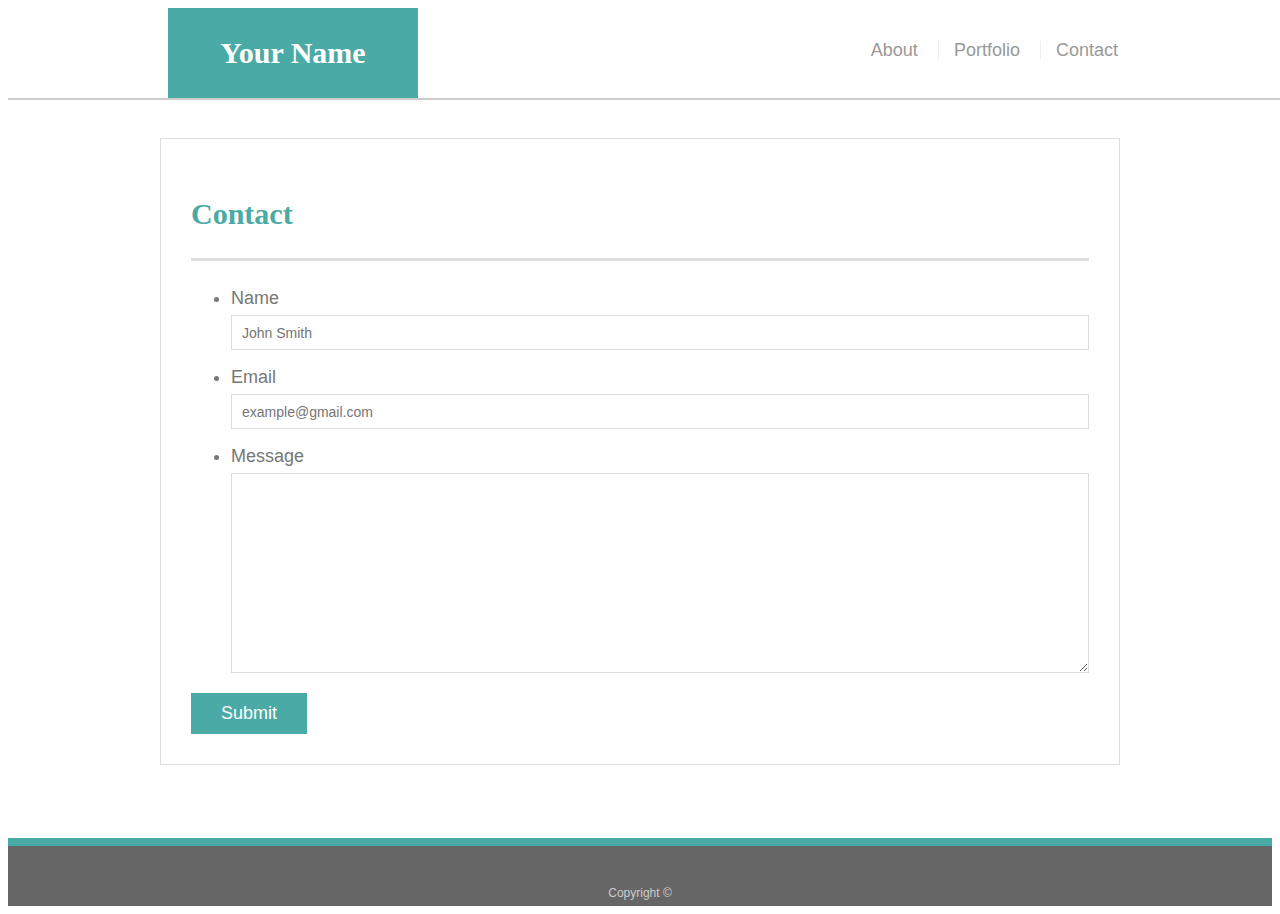
<file: contact.html>
<!doctype html>
<html lang="en-us">

<head>
  <meta charset="UTF-8">
  <meta name="viewport" content="width=device-width, initial-scale=1.0">
  <title>Contact | Your Name</title>
  <link rel="stylesheet" type="text/css" href="assets/css/style.css">
</head>

<body>

  <header id="masthead">
    <div class="container">
      <a href="index.html" id="logo">Your Name</a>
      <nav>
        <a href="index.html">About</a>
        <a href="portfolio.html">Portfolio</a>
        <a href="contact.html">Contact</a>
      </nav>
    </div>
  </header>

  <div id="main-container" class="container">
    <section class="main-section">
      <h1>Contact</h1>

      <form id="contact-form">
        <ul>
          <li>
            <label for="name">Name</label>
            <input type="text" id="name" name="name" placeholder="John Smith" required="required">
          </li>
          <li>
            <label for="email">Email</label>
            <input type="email" id="email" name="email" placeholder="example@gmail.com" required="required">
          </li>
          <li>
            <label for="message">Message</label>
            <textarea id="message" name="message" required="required"></textarea>
          </li>
        </ul>
        <input type="submit">
      </form>

    </section>

  </div>

  <footer>
    <div class="container">
      Copyright &copy; 
    </div>
  </footer>
</body>

</html>
</file>
<file: assets/css/style.css>
body {
    font-family: Arial, "Helvetica Neue", Helvetica, sans-serif;
    font-size: 18px;
    line-height: 34px;
    color: #777777;
    background: url("https://www.toptal.com/designers/subtlepatterns/patterns/gravel.png");
  }
  
  * {
    box-sizing: border-box;
  }
  
  /* general */
  
  .container {
    width: 100%;
    max-width: 960px;
    margin: 0 auto;
    clear: both;
  }
  
  h1,
  h2,
  h3,
  p {
    margin-bottom: 20px;
  }
  
  p:last-child {
    margin-bottom: 0;
  }
  
  h1,
  h2,
  h3 {
    font-family: Georgia, Times, "Times New Roman", serif;
    font-weight: 700;
    color: #4aaaa5;
  }
  
  h1 {
    padding-bottom: 20px;
    font-size: 30px;
    line-height: 49px;
    border-bottom: 3px solid #dddddd;
  }
  
  h2,
  h3 {
    font-size: 22px;
  }
  
  /* header */
  
  #masthead {
    position: fixed;
    z-index: 99;
    width: 100%;
    margin: 0 0 30px;
    overflow: auto;
    color: #ffffff;
    background: #ffffff;
    border-bottom: 2px solid #cccccc;
  }
  
  #logo {
    float: left;
    width: 250px;
    height: 90px;
    font-family: Georgia, Times, "Times New Roman", serif;
    font-size: 30px;
    font-weight: 700;
    line-height: 90px;
    color: #ffffff;
    text-align: center;
    text-decoration: none;
    background: #4aaaa5;
  }
  
  nav {
    float: right;
    margin-top: 25px;
  }
  
  nav a {
    display: inline-block;
    padding-left: 15px;
    margin-left: 15px;
    line-height: 18px;
    color: #999;
    text-decoration: none;
    border-left: 1px solid #efefef;
  }
  
  nav a:first-child {
    border-left: 0 none;
  }
  
  /* footer */
  
  footer {
    padding: 30px 0;
    clear: both;
    font-size: 12px;
    color: #ffffff;
    color: #cccccc;
    text-align: center;
    background: #666666;
    border-top: 8px solid #4aaaa5;
    height: 50px;
  }
  
  h3, h2 {
    padding-bottom: 20px;
    margin-bottom: 15px;
    line-height: 22px;
    border-bottom: 2px solid #eeeeee;
  }
  
  /* main */
  
  #main-container {
    padding-top: 130px;
    min-height: calc(100vh - 70px);
  }
  
  .main-section {
    float: left;
    width: 100%;
    max-width: 960px;
    padding: 30px;
    margin: 0 0 40px;
    background: #ffffff;
    border: 1px solid #dddddd;
  }
  
  /* portfolio page */
  
  .work {
    position: relative;
    float: left;
    width: 274px;
    margin: 20px 0 25px;
    overflow: auto;
  }
  
  .work:nth-child(even) {
    margin-right: 40px;
  }
  
  .work img {
    width: 100%;
    border: 0 none;
    opacity: 0.8;
  }
  
  .work h3 {
    position: absolute;
    bottom: 20px;
    width: 100%;
    padding: 15px;
    margin-bottom: 0;
    font-weight: 300;
    line-height: 30px;
    color: #ffffff;
    text-align: center;
    background: #4aaaa5;
    border-bottom: 0;
  }
  
  .auth-image {
    float: left;
    width: 200px;
    height: auto;
    margin-top: 10px;
    margin-right: 25px;
  }
  
  /* contact page */
  
  #contact-form ul {
    margin-bottom: 20px;
  }
  
  #contact-form li {
    margin-bottom: 10px;
  }
  
  label,
  input[type=text],
  input[type=email],
  textarea {
    display: block;
    width: 100%;
  }
  
  input[type=text],
  input[type=email],
  textarea {
    height: 35px;
    padding: 0 10px;
    font-size: 14px;
    border: 1px solid #dddddd;
  }
  
  textarea {
    height: 200px;
  }
  
  input[type=submit] {
    padding: 10px 30px;
    font-size: 18px;
    color: #ffffff;
    cursor: pointer;
    background: #4aaaa5;
    border: 0 none;
  }
  

  @media screen and (max-width: 980px) {
    .main-section{
        width:600px;
        margin-left: 60px;
    }
}
    nav{
        padding-right:10px;
    }
    
        
  
    .auth-image{
        width:165px;
        height:120px;
    }

 
    @media screen and (max-width:768px) {
    
    .main-section{
        height:430px;
        width:530;
    }

    p{
        line-height:20px;
        font-size:10px;
    }
    }
    @media screen and (max-width:640px) {
        body{
            margin:0;
            padding:0;
        }
        #masthead{
            position:static;
        }
        .main-section{
            width:550px;
            height:650px;
            
        }

        p{
            font-size:14px;
        }
        #main-container{
            padding:0;
        }
        #logo{
            justify-content:center;
        }
    }
</file>
